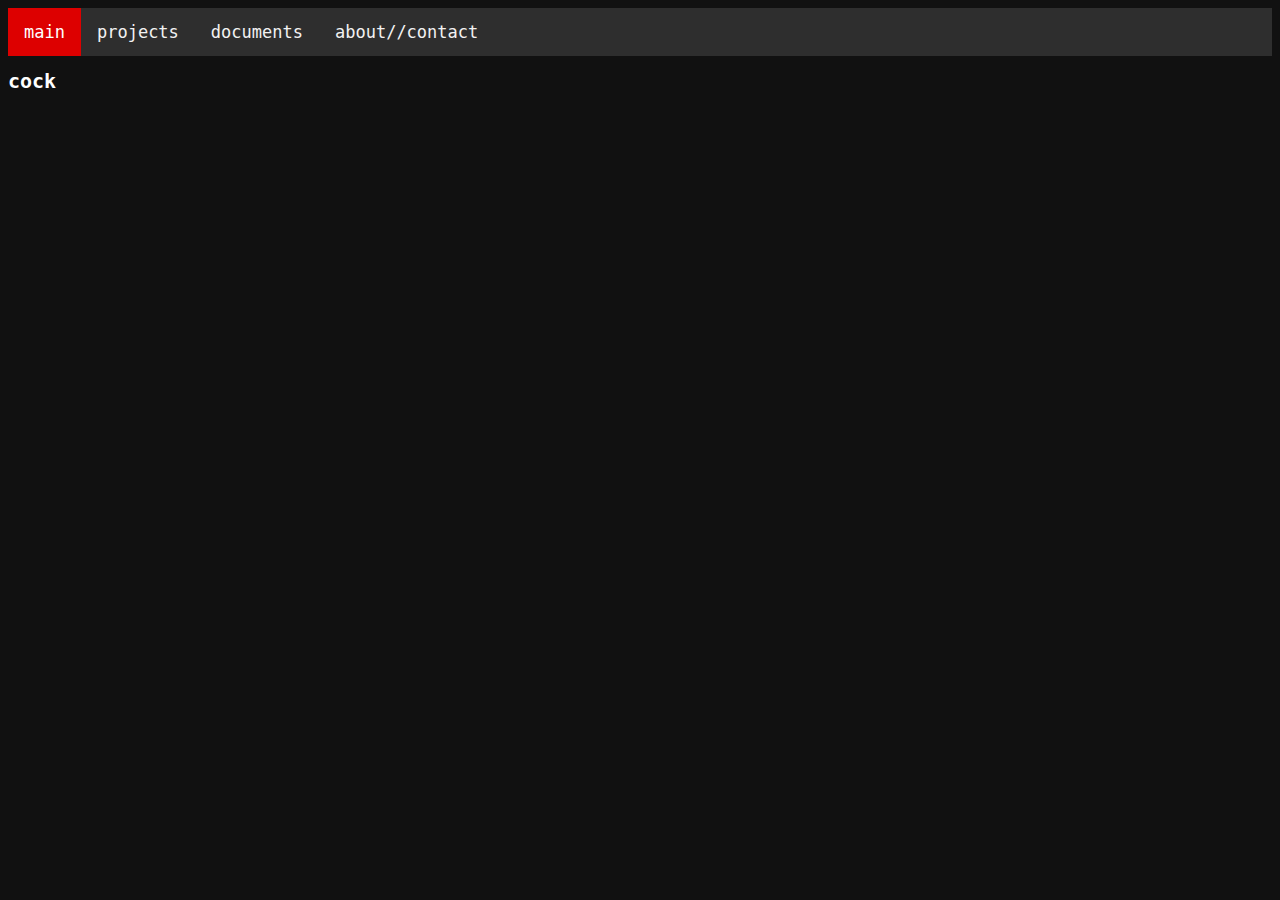
<file: index.html>
<html lang="en">
  <head>
    <meta charset="UTF-8" />
    <link rel="icon" type="image/x-icon" href="assets/favicon.ico">
    <meta name="viewport" content="width=device-width, initial-scale=1.0" />
    <link rel="stylesheet" type="text/css" href="style.css"/>
    <title>azui's WORLD</title>
  </head>
<body>
  <div class="topnav">
  <a class="active" href="index">main</a>
  <a href="https://izvs.tech/proj">projects</a>
  <a href="https://izvs.tech/docu">documents</a>
  <a href="https://izvs.tech/about">about//contact</a>
</div>
<div id="main_text">
  <h1>
  cock
  </h1>
</div>
</body>
</file>
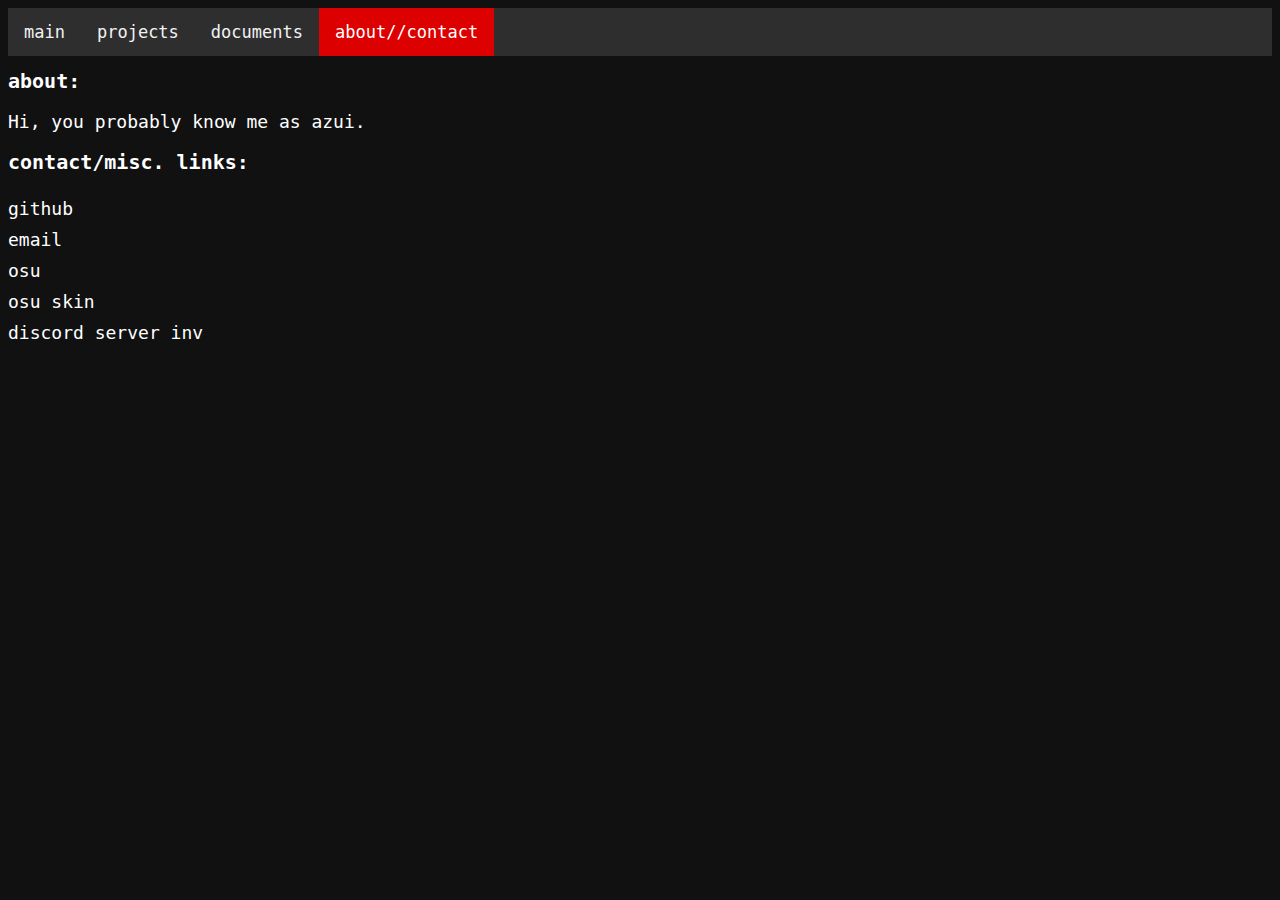
<file: about/index.html>
<html lang="en">
  <head>
    <meta charset="UTF-8" />
    <link rel="icon" type="image/x-icon" href="assets/favicon.ico">
    <meta name="viewport" content="width=device-width, initial-scale=1.0" />
    <link rel="stylesheet" type="text/css" href="style.css"/>
    <title>azui's WORLD</title>
  </head>
<body>
  <div class="topnav">
  <a href="https://izvs.tech/index.html">main</a>
  <a href="https://izvs.tech/proj">projects</a>
  <a href="https://izvs.tech/docu">documents</a>
  <a class="active" href="https://izvs.tech/about">about//contact</a>
</div>
<div>
  <h1>
    about:
  </h1>
  <p>
  Hi, you probably know me as azui.
  </p>
  <p>
  </div>
<div>
  <h1>
    contact/misc. links:
  </h1>
</div> 
<div id="contacts">
  <a href="https://www.github.com/azuiunderscore">github</a>
</div>
<div id="contacts">
  <a href="mailto:admin@izvs.tech">email</a>
</div>
<div id = "contacts">
  <a href="https://osu.ppy.sh/users/11535945">osu</a>
</div>
<div id = "contacts">
    <a href="https://media.izvs.tech/blinding_eclipse_ver_2.2.osk">osu skin</a>
</div>
<div id="contacts">
  <a href="https://www.discord.gg/CkpzcZMgvx">discord server inv</a>
</div>
</body>
</file>
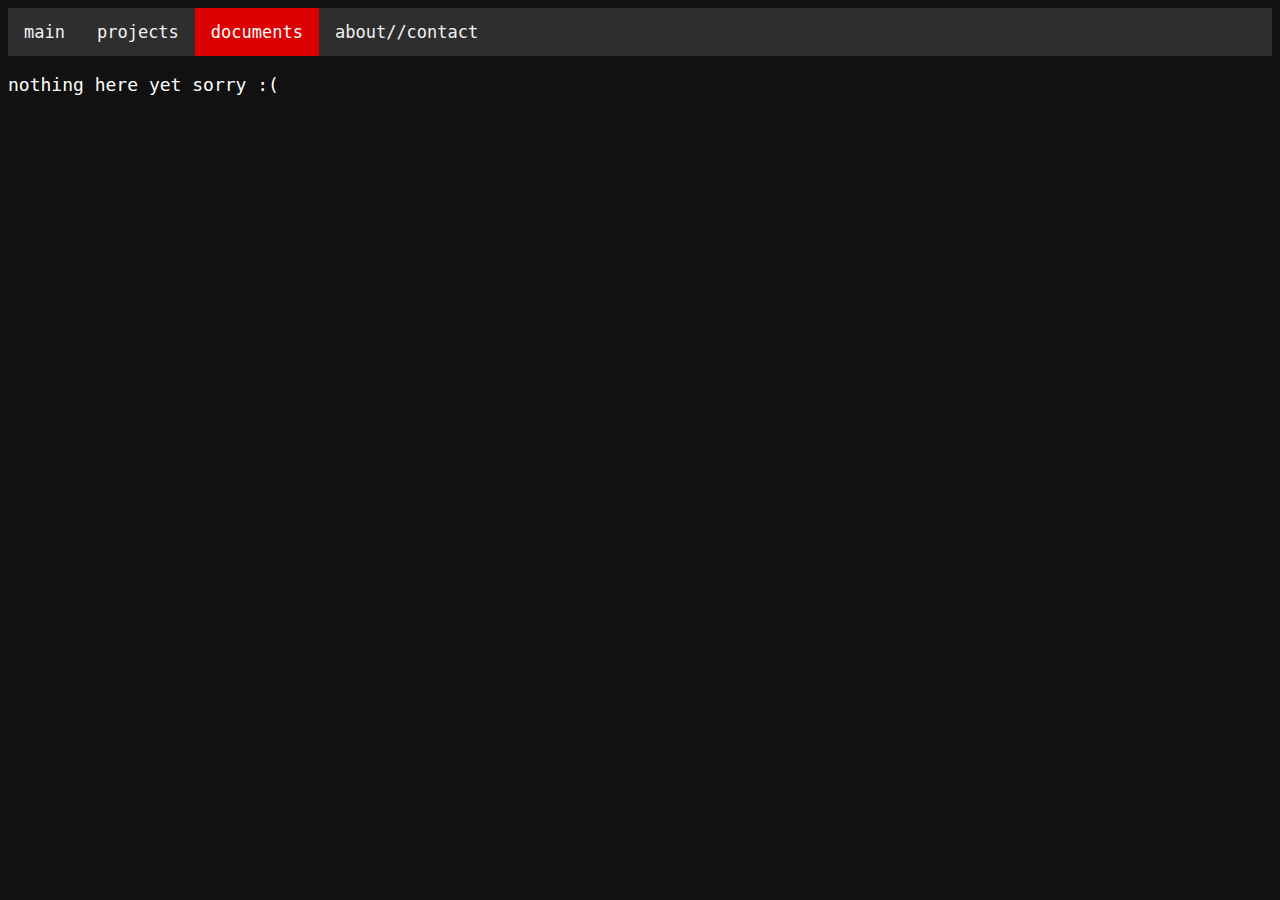
<file: docu/index.html>
<html lang="en">
  <head>
    <meta charset="UTF-8" />
    <link rel="icon" type="image/x-icon" href="assets/favicon.ico">
    <meta name="viewport" content="width=device-width, initial-scale=1.0" />
    <link rel="stylesheet" type="text/css" href="style.css"/>
    <title>azui's WORLD</title>
  </head>
<body>
  <div class="topnav">
  <a href="https://izvs.tech/index">main</a>
  <a href="https://izvs.tech/proj">projects</a>
  <a class="active" href="https://izvs.tech/docu">documents</a>
  <a href="https://izvs.tech/about">about//contact</a>
</div>
<div>
  <p>
  nothing here yet sorry :( 
  </p>
</div>
</body>
</file>
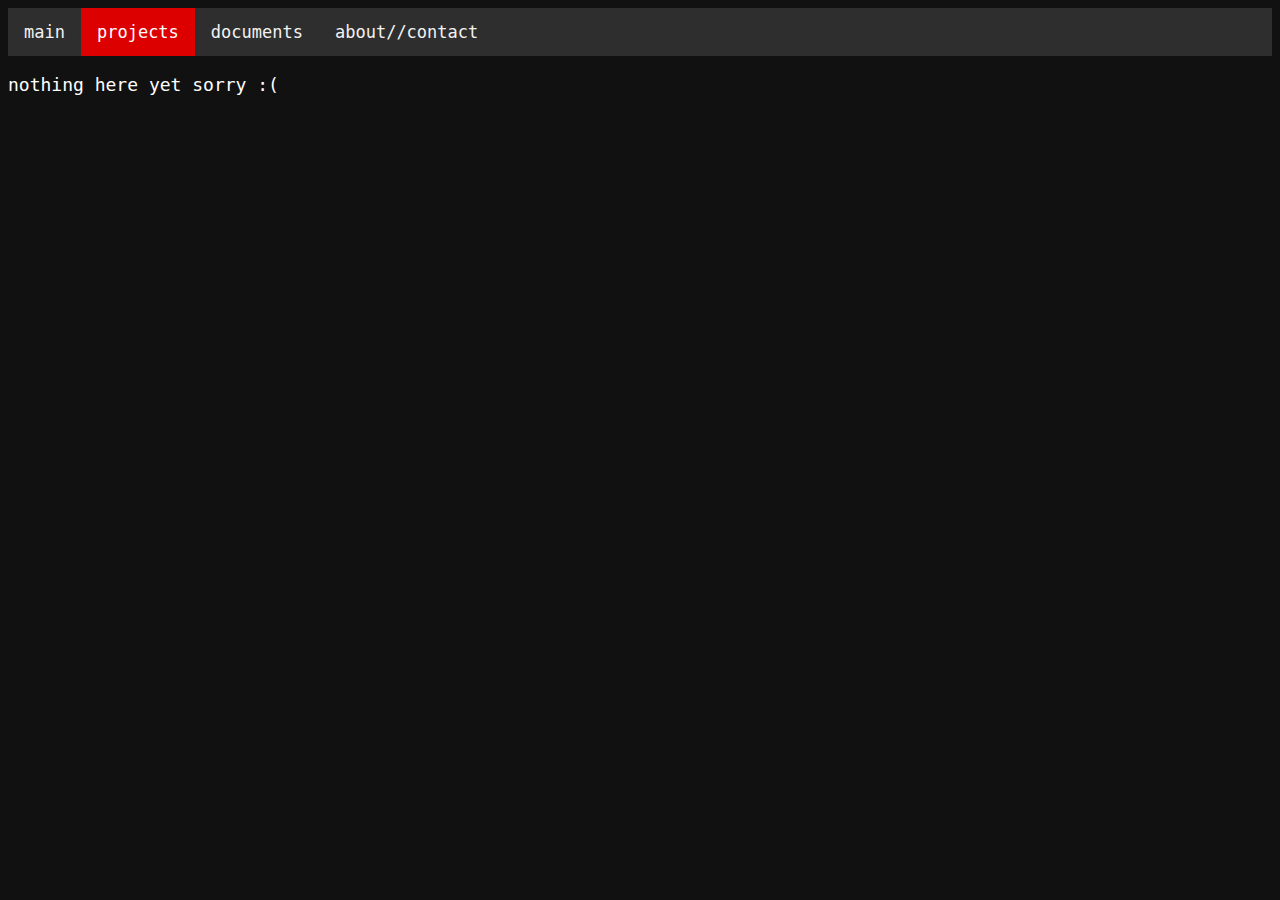
<file: proj/index.html>
<html lang="en">
  <head>
    <meta charset="UTF-8" />
    <link rel="icon" type="image/x-icon" href="assets/favicon.ico">
    <meta name="viewport" content="width=device-width, initial-scale=1.0" />
    <link rel="stylesheet" type="text/css" href="style.css"/>
    <title>azui's WORLD</title>
  </head>
<body>
  <div class="topnav">
  <a href="https://izvs.tech/index.html">main</a>
  <a class="active" href="https://izvs.tech/proj">projects</a>
  <a href="https://izvs.tech/docu">documents</a>
  <a href="https://izvs.tech/about">about//contact</a>
</div>
<div>
  <p>
  nothing here yet sorry :( 
  </p>
</div>
</body>
</file>
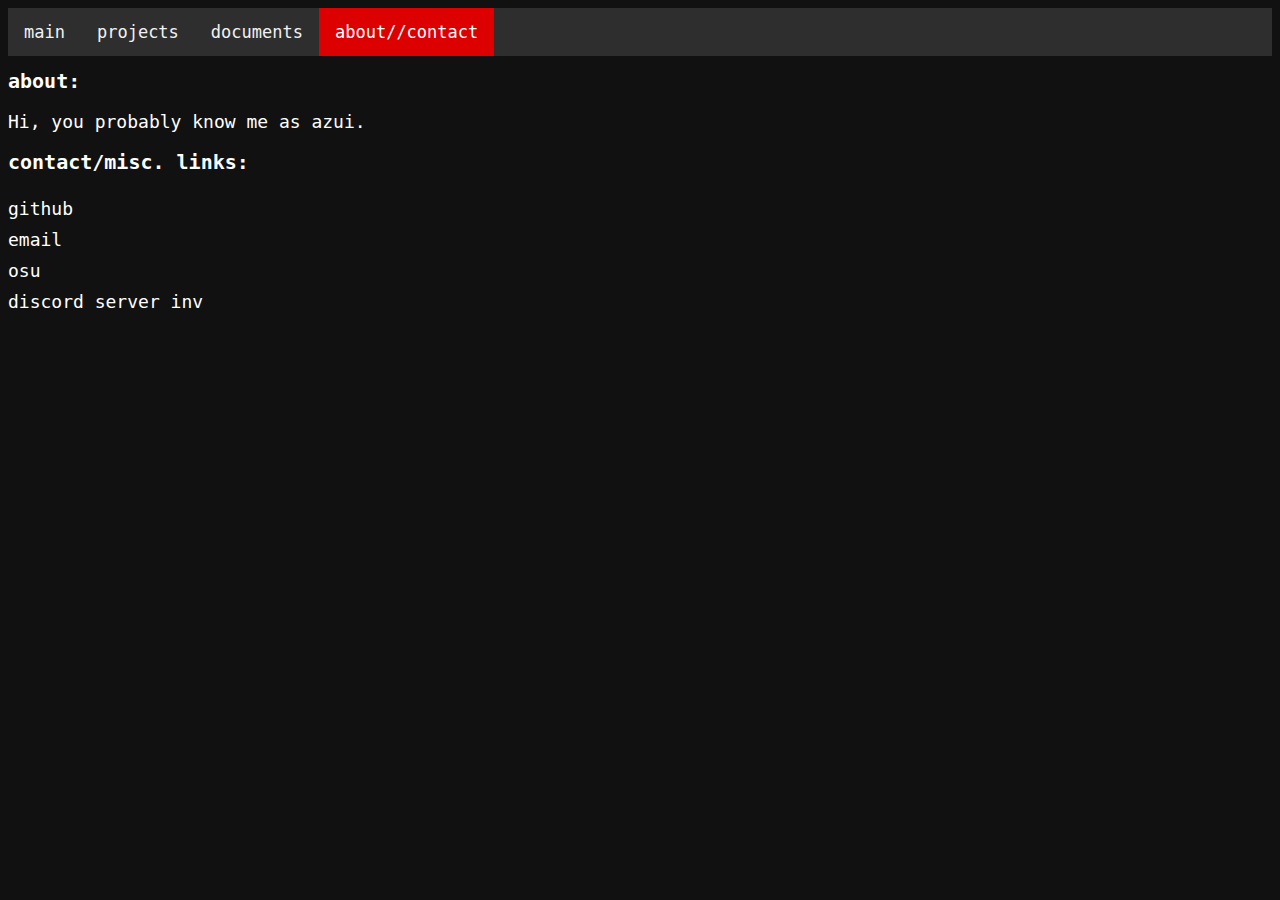
<file: about.html>
<html lang="en">
  <head>
    <meta charset="UTF-8" />
    <link rel="icon" type="image/x-icon" href="assets/favicon.ico">
    <meta name="viewport" content="width=device-width, initial-scale=1.0" />
    <link rel="stylesheet" type="text/css" href="style.css"/>
    <title>azui's WORLD</title>
  </head>
<body>
  <div class="topnav">
  <a href="index.html">main</a>
  <a href="proj.html">projects</a>
  <a href="docu.html">documents</a>
  <a class="active" href="about.html">about//contact</a>
</div>
<div>
  <h1>
    about:
  </h1>
  <p>
  Hi, you probably know me as azui.
  </p>
  <p>
  </div>
<div>
  <h1>
    contact/misc. links:
  </h1>
</div> 
<div id="contacts">
  <a href="https://www.github.com/azuiunderscore">github</a>
</div>
<div id="contacts">
  <a href="mailto:admin@izvs.tech">email</a>
</div>
<div id = "contacts">
  <a href="https://osu.ppy.sh/users/11535945">osu</a>
</div>
<div id="contacts">
  <a href="https://www.discord.gg/CkpzcZMgvx">discord server inv</a>
</div>
</body>
</file>
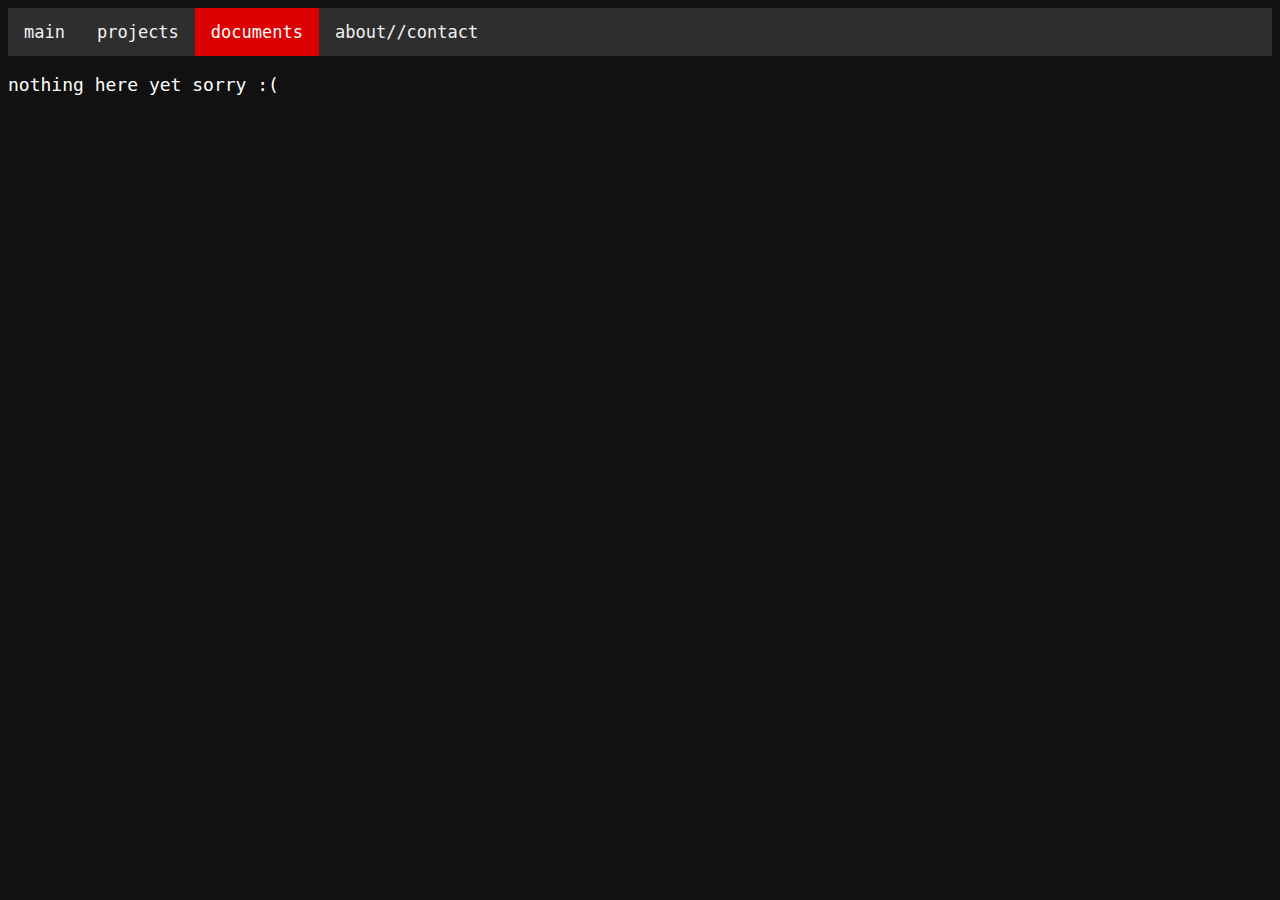
<file: docu.html>
<html lang="en">
  <head>
    <meta charset="UTF-8" />
    <link rel="icon" type="image/x-icon" href="assets/favicon.ico">
    <meta name="viewport" content="width=device-width, initial-scale=1.0" />
    <link rel="stylesheet" type="text/css" href="style.css"/>
    <title>azui's WORLD</title>
  </head>
<body>
  <div class="topnav">
  <a href="index.html">main</a>
  <a href="proj.html">projects</a>
  <a class="active" href="docu.html">documents</a>
  <a href="about.html">about//contact</a>
</div>
<div>
  <p>
  nothing here yet sorry :( 
  </p>
</div>
</body>
</file>
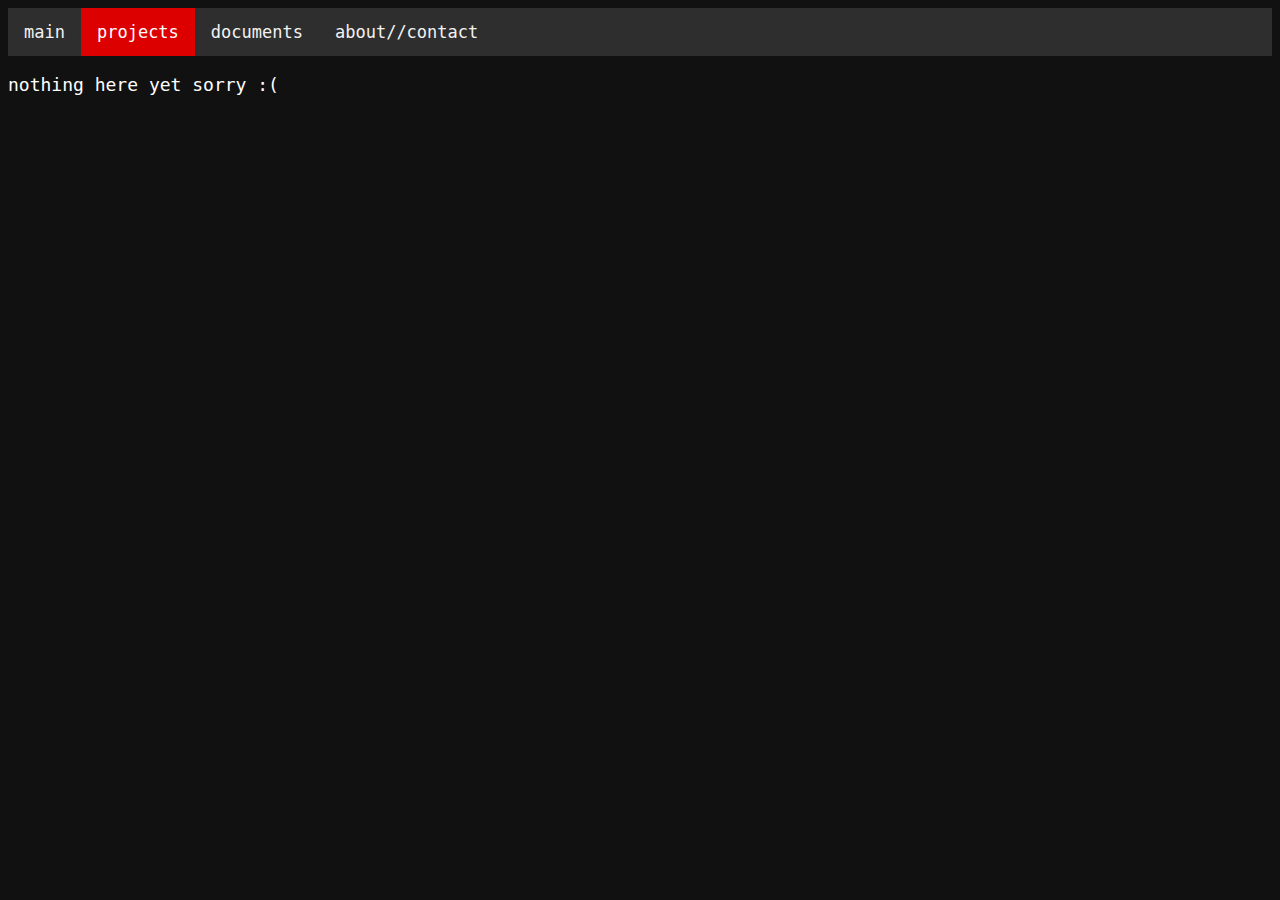
<file: proj.html>
<html lang="en">
  <head>
    <meta charset="UTF-8" />
    <link rel="icon" type="image/x-icon" href="assets/favicon.ico">
    <meta name="viewport" content="width=device-width, initial-scale=1.0" />
    <link rel="stylesheet" type="text/css" href="style.css"/>
    <title>azui's WORLD</title>
  </head>
<body>
  <div class="topnav">
  <a href="index.html">main</a>
  <a class="active" href="proj.html">projects</a>
  <a href="docu.html">documents</a>
  <a href="about.html">about//contact</a>
</div>
<div>
  <p>
  nothing here yet sorry :( 
  </p>
</div>
</body>
</file>
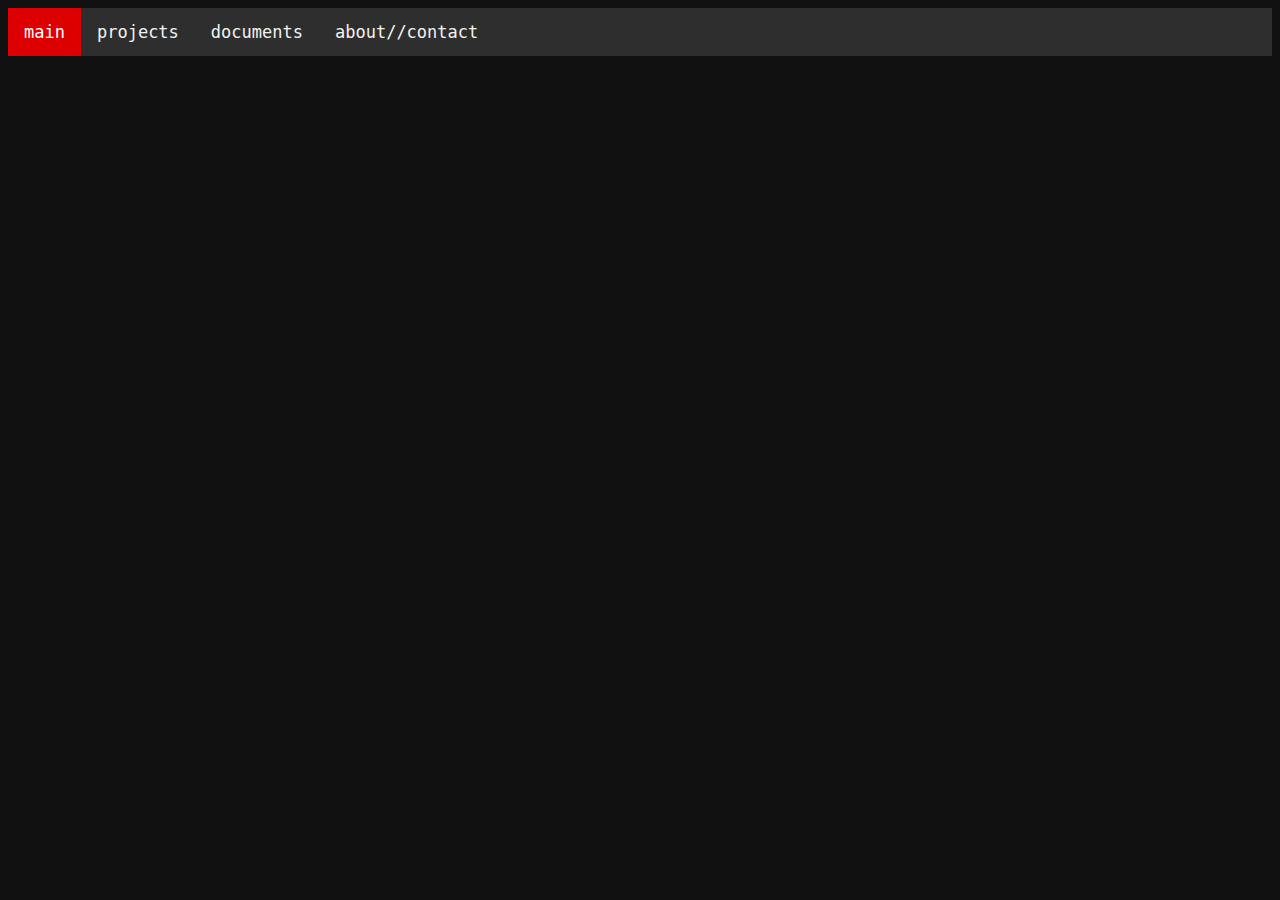
<file: template.html>
<html lang="en">
  <head>
    <meta charset="UTF-8" />
    <link rel="icon" type="image/x-icon" href="assets/favicon.ico">
    <meta name="viewport" content="width=device-width, initial-scale=1.0" />
    <link rel="stylesheet" type="text/css" href="style.css"/>
    <title>azui's WORLD</title>
  </head>
<body>
  <div class="topnav">
  <a class="active" href="index.html">main</a>
  <a href="proj.html">projects</a>
  <a href="docu.html">documents</a>
  <a href="about.html">about//contact</a>
</div>
</body>
</file>
<file: style.css>
body {background-color: #111111;}
    :root {
      font-family: "Roboto Mono", monospace;
      src: url(fonts/Roboto Mono Nerd Font Complete.ttf)
    }
    h1 {
      color: white;
      font-size: 20px;
    }
    p {
      color: white;
      font-size: 18px;
    }
    #contacts {
      padding-top: 10px;
    }
    a {
      text-decoration: none;
      color: white;
      font-size: 18px;
    }
    a:hover {
      text-decoration: underline;
    }
        /* Add a black background color to the top navigation */
    .topnav {
      background-color: #2E2E2E;
      overflow: hidden;
    }

    /* Style the links inside the navigation bar */
    .topnav a {
      float: left;
      color: #f2f2f2;
      text-align: center;
      padding: 14px 16px;
      text-decoration: none;
      font-size: 17px;
      top: 0px;
    }

    /* Change the color of links on hover */
    .topnav a:hover {
      background-color: #FFFFFF;
      color: black;
    }

    /* Add a color to the active/current link */
    .topnav a.active {
      background-color: #DD0000;
      color: white;
    }
</file>
<file: about/style.css>
body {background-color: #111111;}
    :root {
      font-family: "Roboto Mono", monospace;
      src: url(fonts/Roboto Mono Nerd Font Complete.ttf)
    }
    h1 {
      color: white;
      font-size: 20px;
    }
    p {
      color: white;
      font-size: 18px;
    }
    #contacts {
      padding-top: 10px;
    }
    a {
      text-decoration: none;
      color: white;
      font-size: 18px;
    }
    a:hover {
      text-decoration: underline;
    }
        /* Add a black background color to the top navigation */
    .topnav {
      background-color: #2E2E2E;
      overflow: hidden;
    }

    /* Style the links inside the navigation bar */
    .topnav a {
      float: left;
      color: #f2f2f2;
      text-align: center;
      padding: 14px 16px;
      text-decoration: none;
      font-size: 17px;
      top: 0px;
    }

    /* Change the color of links on hover */
    .topnav a:hover {
      background-color: #FFFFFF;
      color: black;
    }

    /* Add a color to the active/current link */
    .topnav a.active {
      background-color: #DD0000;
      color: white;
    }
</file>
<file: docu/style.css>
body {background-color: #111111;}
    :root {
      font-family: "Roboto Mono", monospace;
      src: url(fonts/Roboto Mono Nerd Font Complete.ttf)
    }
    h1 {
      color: white;
      font-size: 20px;
    }
    p {
      color: white;
      font-size: 18px;
    }
    #contacts {
      padding-top: 10px;
    }
    a {
      text-decoration: none;
      color: white;
      font-size: 18px;
    }
    a:hover {
      text-decoration: underline;
    }
        /* Add a black background color to the top navigation */
    .topnav {
      background-color: #2E2E2E;
      overflow: hidden;
    }

    /* Style the links inside the navigation bar */
    .topnav a {
      float: left;
      color: #f2f2f2;
      text-align: center;
      padding: 14px 16px;
      text-decoration: none;
      font-size: 17px;
      top: 0px;
    }

    /* Change the color of links on hover */
    .topnav a:hover {
      background-color: #FFFFFF;
      color: black;
    }

    /* Add a color to the active/current link */
    .topnav a.active {
      background-color: #DD0000;
      color: white;
    }
</file>
<file: proj/style.css>
body {background-color: #111111;}
    :root {
      font-family: "Roboto Mono", monospace;
      src: url(fonts/Roboto Mono Nerd Font Complete.ttf)
    }
    h1 {
      color: white;
      font-size: 20px;
    }
    p {
      color: white;
      font-size: 18px;
    }
    #contacts {
      padding-top: 10px;
    }
    a {
      text-decoration: none;
      color: white;
      font-size: 18px;
    }
    a:hover {
      text-decoration: underline;
    }
        /* Add a black background color to the top navigation */
    .topnav {
      background-color: #2E2E2E;
      overflow: hidden;
    }

    /* Style the links inside the navigation bar */
    .topnav a {
      float: left;
      color: #f2f2f2;
      text-align: center;
      padding: 14px 16px;
      text-decoration: none;
      font-size: 17px;
      top: 0px;
    }

    /* Change the color of links on hover */
    .topnav a:hover {
      background-color: #FFFFFF;
      color: black;
    }

    /* Add a color to the active/current link */
    .topnav a.active {
      background-color: #DD0000;
      color: white;
    }
</file>
